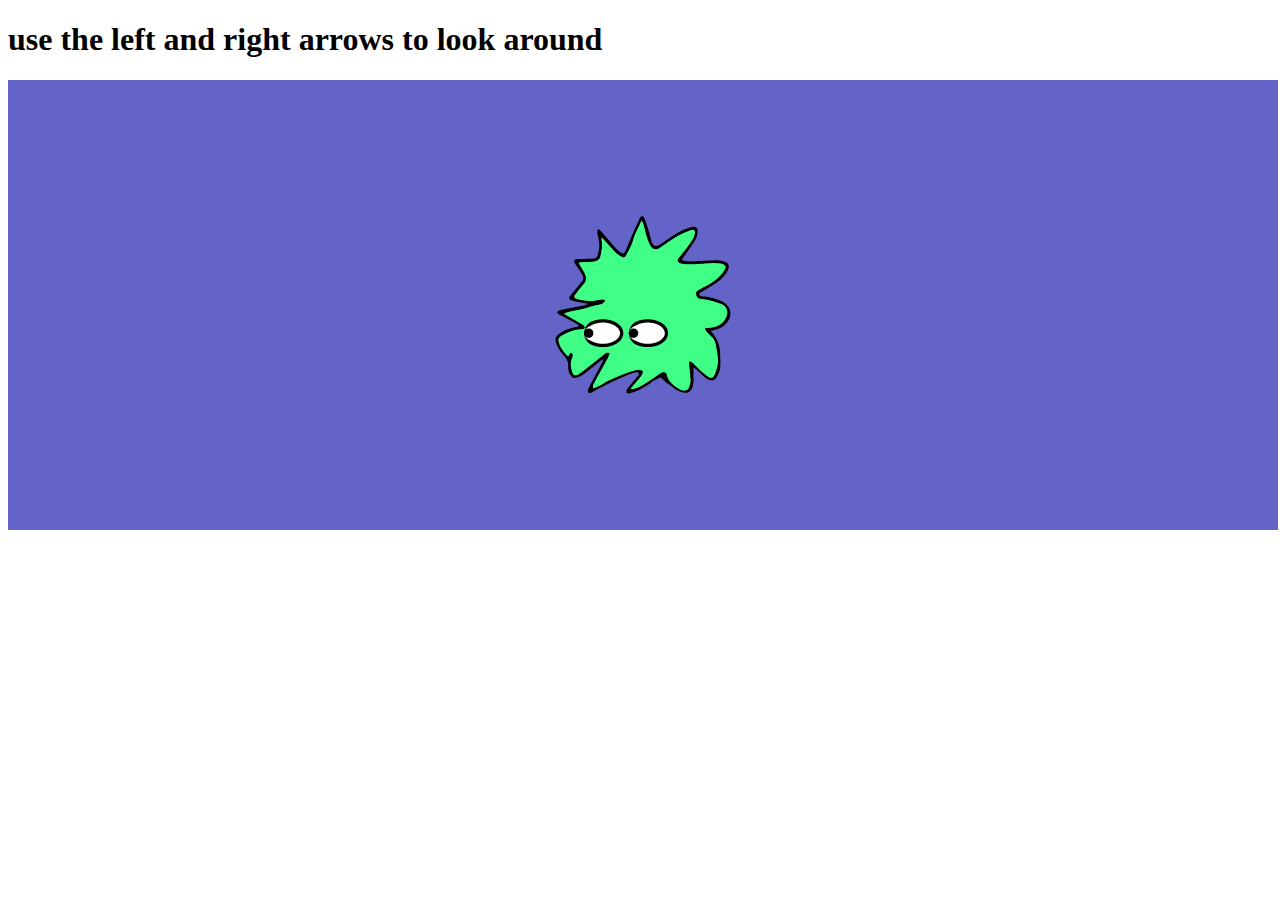
<file: p5/day3_animations/index.html>
<!DOCTYPE html>
<html lang="">
  <head>
    <meta charset="utf-8">
    <meta name="viewport" content="width=device-width, initial-scale=1.0">
    <title>p5.play example!</title>
    <script src="libraries/p5.js"></script>
    <script src="libraries/p5.play.js"></script>

  </head>
  
  <body>
    <div>
      <h1>use the left and right arrows to look around</h1>
    </div>
    <!-- this is where you put p5 canvas -->
    <div id="drawingCanvas"></div>

    <script src="js/sketch.js"></script>
  </body>
</html>
</file>
